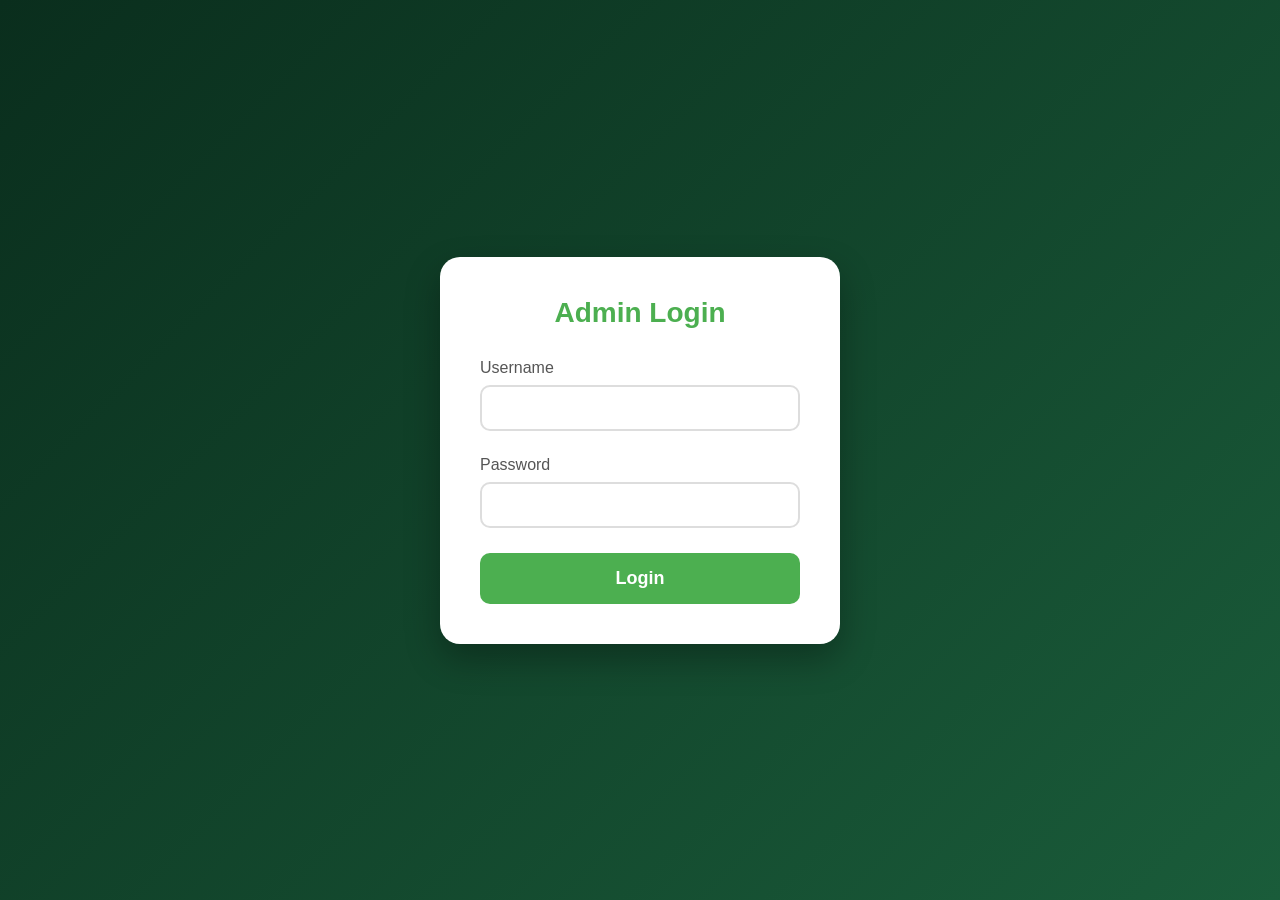
<file: templates/admin_login.html>
<!DOCTYPE html>
<html lang="en">
<head>
    <meta charset="UTF-8">
    <meta name="viewport" content="width=device-width, initial-scale=1.0">
    <title>Admin Login</title>
    <style>
        * {
            margin: 0;
            padding: 0;
            box-sizing: border-box;
            font-family: 'Segoe UI', Tahoma, Geneva, Verdana, sans-serif;
        }
        
        body {
            background: linear-gradient(135deg, #0a2e1d 0%, #1a5c3a 100%);
            height: 100vh;
            display: flex;
            justify-content: center;
            align-items: center;
        }
        
        .login-container {
            background: white;
            padding: 40px;
            border-radius: 20px;
            box-shadow: 0 15px 35px rgba(0, 0, 0, 0.3);
            width: 90%;
            max-width: 400px;
        }
        
        .login-title {
            text-align: center;
            color: #4CAF50;
            margin-bottom: 30px;
            font-size: 28px;
            font-weight: 700;
        }
        
        .form-group {
            margin-bottom: 25px;
        }
        
        .form-label {
            display: block;
            margin-bottom: 8px;
            color: #555;
            font-weight: 500;
        }
        
        .form-input {
            width: 100%;
            padding: 12px 15px;
            border: 2px solid #ddd;
            border-radius: 10px;
            font-size: 16px;
            transition: border 0.3s ease;
        }
        
        .form-input:focus {
            border-color: #4CAF50;
            outline: none;
        }
        
        .login-btn {
            width: 100%;
            padding: 15px;
            background: #4CAF50;
            color: white;
            border: none;
            border-radius: 10px;
            font-size: 18px;
            font-weight: 600;
            cursor: pointer;
            transition: all 0.3s ease;
        }
        
        .login-btn:hover {
            background: #2E7D32;
        }
        
        .error-message {
            color: #ff6b6b;
            text-align: center;
            margin-top: 15px;
            display: none;
        }
    </style>
</head>
<body>
    <div class="login-container">
        <h1 class="login-title">Admin Login</h1>
        <form id="loginForm" method="POST">
            <div class="form-group">
                <label class="form-label">Username</label>
                <input type="text" name="username" class="form-input" required>
            </div>
            
            <div class="form-group">
                <label class="form-label">Password</label>
                <input type="password" name="password" class="form-input" required>
            </div>
            
            <button type="submit" class="login-btn">Login</button>
            <div class="error-message" id="errorMessage">
                Invalid username or password
            </div>
        </form>
    </div>
    
    <script>
        document.getElementById('loginForm').addEventListener('submit', function(e) {
            e.preventDefault();
            
            const formData = new FormData(this);
            
            fetch('/admin/login', {
                method: 'POST',
                body: formData
            })
            .then(response => {
                if (response.redirected) {
                    window.location.href = response.url;
                } else {
                    document.getElementById('errorMessage').style.display = 'block';
                }
            })
            .catch(error => {
                console.error('Error:', error);
                document.getElementById('errorMessage').style.display = 'block';
            });
        });
    </script>
</body>
</html>
</file>
